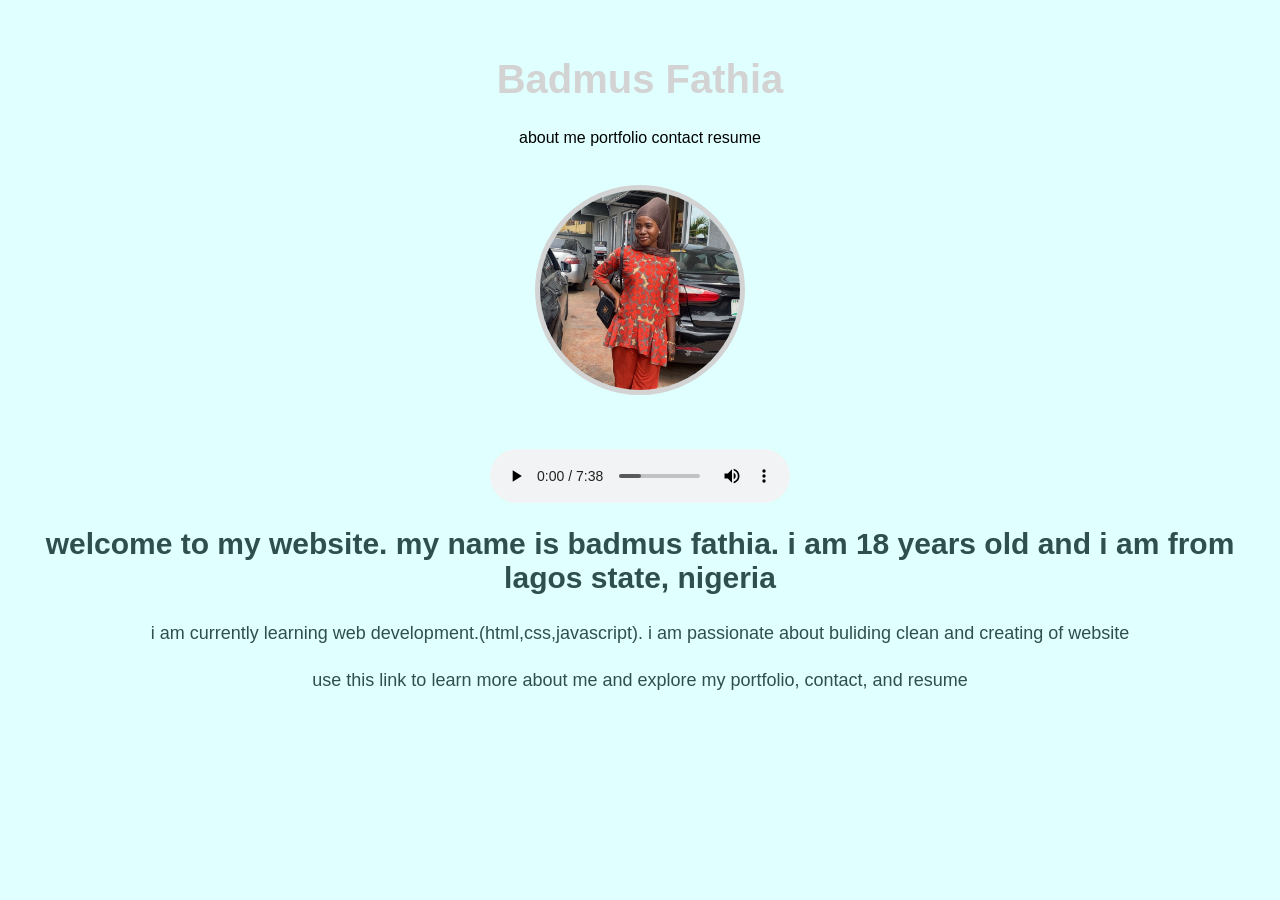
<file: index.html>
<!DOCTYPE html>
<html lang="en">
<head>
    <meta charset="UTF-8">
    <meta name="viewport" content="width=device-width, initial-scale=1.0">
    <title>Home - Badmus Fathia</title>
</head>
<link rel="stylesheet" href="style.css">

<body class="body-code">
    <h1>badmus fathia</h1>

    <a href="about.html" class="about.html">about me</a>
    <a href="portfolio.html">portfolio</a>
    <a href="contact.html">contact</a>
    <a href="resume.html">resume</a>
    <br>
<br>
 <img src="pictures/oyin.jpg.jpeg" alt="pictures" height="200" width="200"> <br>
 
<audio src="audio/Donnie_McClurkin_-_Caribbean_Medley_Ive_Got_My_Mind_Made_Up__CeeNaija.com_.mp3"controls>donnie mclurkin</audio>
    <h2>welcome to my website. my name is badmus fathia. i am 18 years old and i am from lagos state, nigeria </h2>
    <p>i am currently learning web development.(html,css,javascript). i am passionate about buliding clean and creating of website</p>
    <p>use this link to learn more about me and explore my portfolio, contact, and resume</p>
    


</body>
</html>
</file>
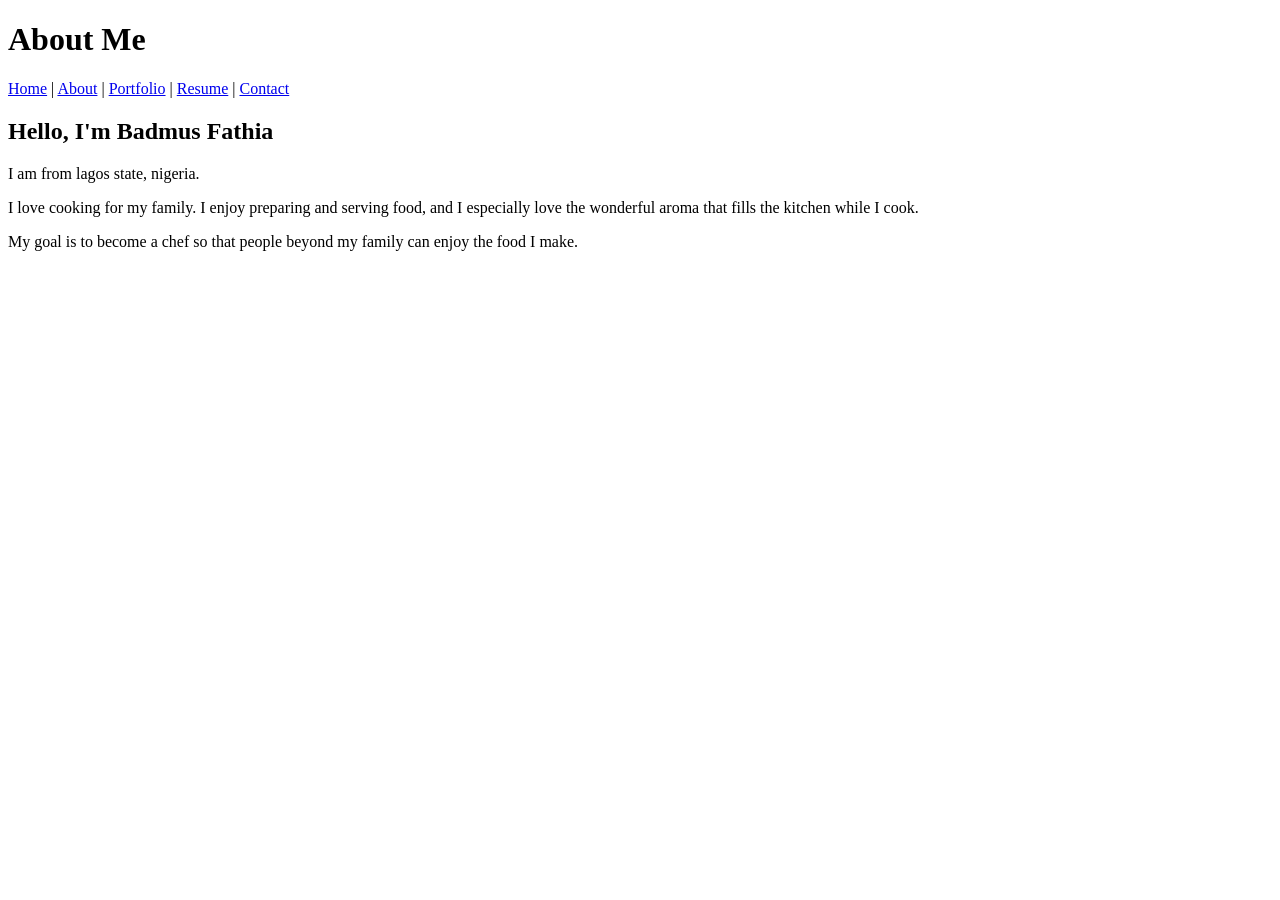
<file: about.html>
<!DOCTYPE html>
<html lang="en">
<head>
    <meta charset="UTF-8">
    <meta name="viewport" content="width=device-width, initial-scale=1.0">
    <title>About - Badmus Fathia</title>
</head>
<body>
        <h1>About Me</h1>
            <a href="index.html">Home</a> |
            <a href="about.html">About</a> |
            <a href="portfolio.html">Portfolio</a> |
            <a href="resume.html">Resume</a> |
            <a href="contact.html">Contact</a>
            <h2>Hello, I'm Badmus Fathia</h2>
            <p>I am from lagos state, nigeria.</p>
            <p>I love cooking for my family. I enjoy preparing and serving food, and I especially love the wonderful aroma that fills the kitchen while I cook.</p>
            <p>My goal is to become a chef so that people beyond my family can enjoy the food I make.</p>
          
</body>
</html>
</file>
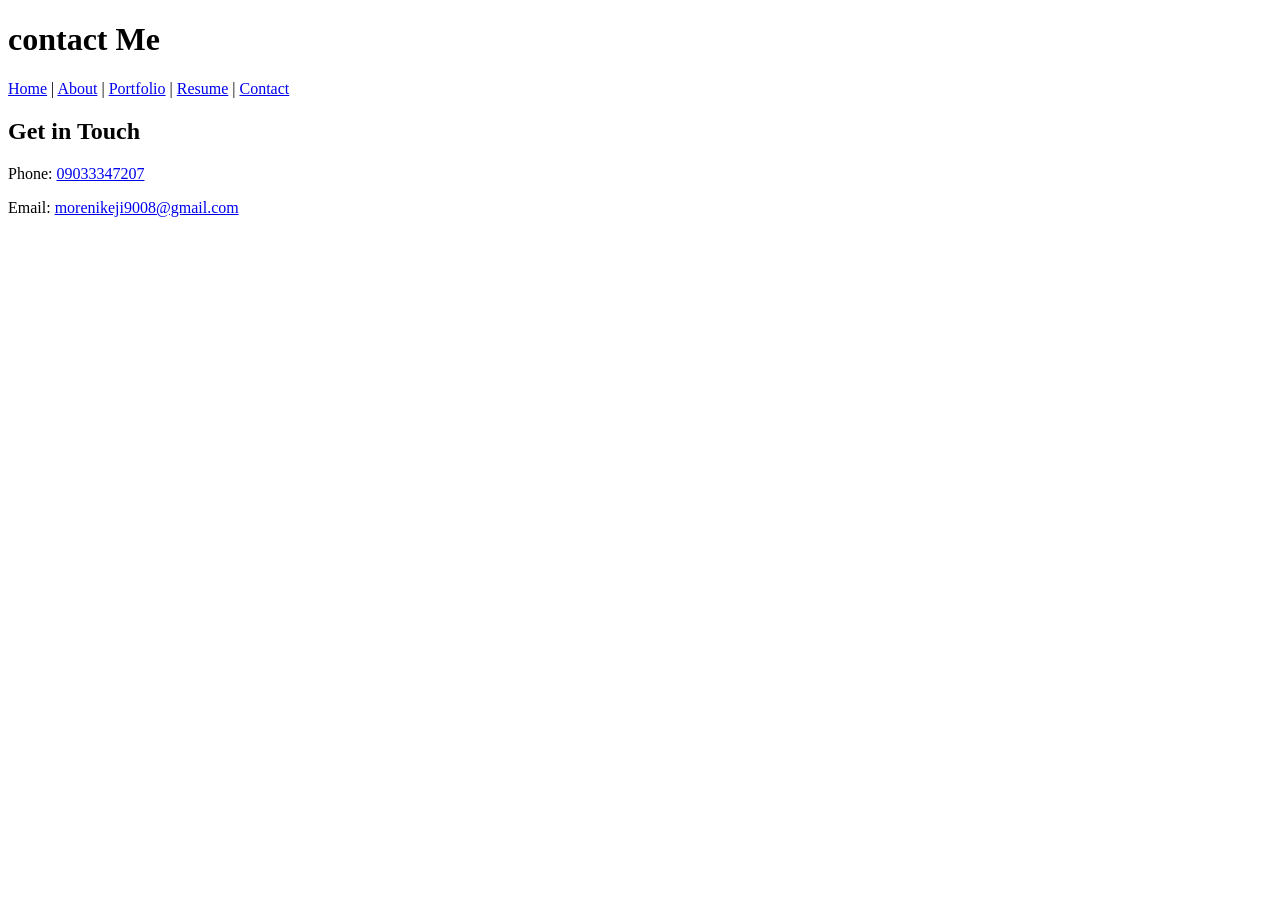
<file: contact.html>
<!DOCTYPE html>
<html lang="en">
<head>
    <meta charset="UTF-8">
    <meta name="viewport" content="width=device-width, initial-scale=1.0">
    <title>- Badmus Fathia </title>
</head>
<body>
        <h1>contact Me </h1>
         <a href="index.html">Home</a> |
          <a href="about.html">About</a> |
     <a href="portfolio.html">Portfolio</a> |
            <a href="resume.html">Resume</a> |
            <a href="contact.html">Contact</a>
            <h2>Get in Touch</h2>
            <p>Phone: <a href="tel:+2349033347207">09033347207</a></p>
            <p>Email: <a href="mailto:morenikeji9008@gmail.com">morenikeji9008@gmail.com</a></p>
            <audio src="audio/David_Dam_-_Elohim_Adonai_CeeNaija.com_.mp3">David Dam</audio>
       
</body>
</html>
</file>
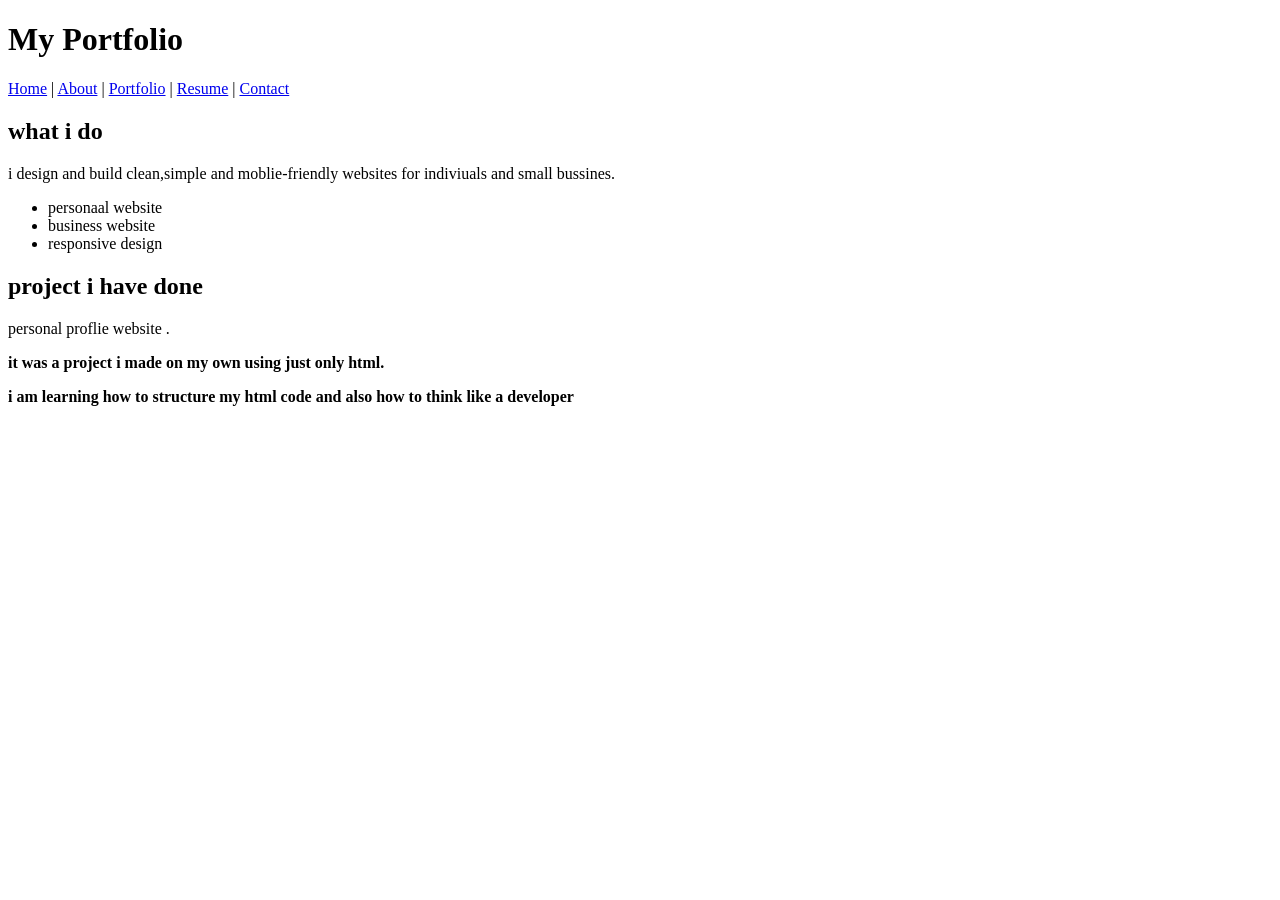
<file: portfolio.html>
<!DOCTYPE html>
<html lang="en">
<head>
    <meta charset="UTF-8">
    <meta name="viewport" content="width=device-width, initial-scale=1.0">
    <title>Portfolio - Badmus Fathia</title>
</head>
<body>
           <h1>My Portfolio</h1>
      
            <a href="index.html">Home</a> |
            <a href="about.html">About</a> |
            <a href="portfolio.html">Portfolio</a> |
            <a href="resume.html">Resume</a> |
            <a href="contact.html">Contact</a>
     
            <h2>what i do</h2>
            <p>i design and build clean,simple and moblie-friendly websites for indiviuals and small bussines.</p>
            <ul>
                <li>personaal website</li>
                <li>business website</li>
                <li>responsive design</li>
            </ul>
            <h2>project i have done</h2>
            <p>personal proflie website .</p>
            <p><strong>it was a project i made on my own using just only html.</strong></p>
            <p><strong>i am learning how to structure my html code and also how to think like a developer</strong></p>
       
</body>
</html>
</file>
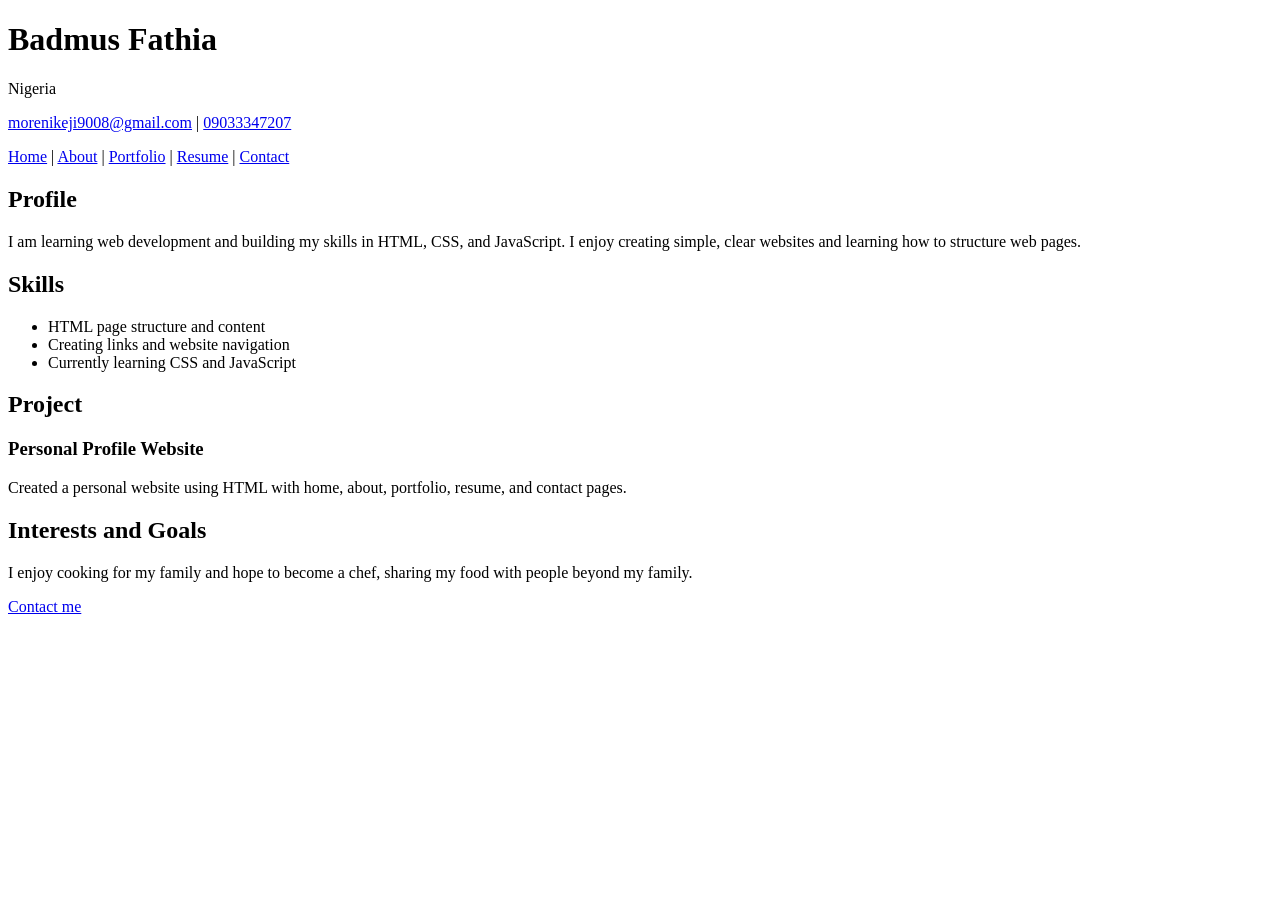
<file: resume.html>
<!DOCTYPE html>
<html lang="en">
<head>
    <meta charset="UTF-8">
    <meta name="viewport" content="width=device-width, initial-scale=1.0">
    <title>Resume - Badmus Fathia</title>
</head>
<body>
        <h1>Badmus Fathia</h1>
        <p>Nigeria</p>
        <p>
            <a href="mailto:morenikeji9008@gmail.com">morenikeji9008@gmail.com</a> |
            <a href="tel:+2349033347207">09033347207</a>
        </p>
            <a href="index.html">Home</a> |
            <a href="about.html">About</a> |
            <a href="portfolio.html">Portfolio</a> |
            <a href="resume.html">Resume</a> |
            <a href="contact.html">Contact</a>
            <h2>Profile</h2>
            <p>
                I am learning web development and building my skills in HTML, CSS, and JavaScript.
                I enjoy creating simple, clear websites and learning how to structure web pages.
            </p>
            <h2>Skills</h2>
            <ul>
                <li>HTML page structure and content</li>
                <li>Creating links and website navigation</li>
                <li>Currently learning CSS and JavaScript</li>
            </ul>
            <h2>Project</h2>
            <h3>Personal Profile Website</h3>
            <p>
                Created a personal website using HTML with home, about, portfolio,
                resume, and contact pages.
            </p>
            <h2>Interests and Goals</h2>
            <p>
                I enjoy cooking for my family and hope to become a chef, sharing my food
                with people beyond my family.
            </p>
        <p><a href="contact.html">Contact me</a></p>
   
</body>
</html>
</file>
<file: style.css>
bod{
     background-color: lightcyan;
    font-family: Arial, sans-serif;
    text-align: center;
    padding: 30px; 
    margin: 0;
    padd
}
h1{
    color: lightgrey;
    font-size: 40px;
    text-transform: capitalize;
}
a{
    color: rgb(0, 0, 0);
    text-decoration: none;
    border-radius: 6px
    display: inline-block;
    :hover::after
    
}
img{
    border-radius: 50%;
    border: 5px solid lightgray;
    margin: 20px ;
    object-fit: cover;
}
h2{
    color: darkslategray;
    font-size: 30px;
    margin-top: 20px;
}
p{
    color: darkslategray;
    font-size: 18px;
    line-height: 1.6;   
}
audio{
    margin-top: 30px;
}

.body-code{
     background-color: lightcyan;
    font-family: Arial, sans-serif;
    text-align: center;
    padding: 30px; 
    margin: 0;
    padd
}
</file>
